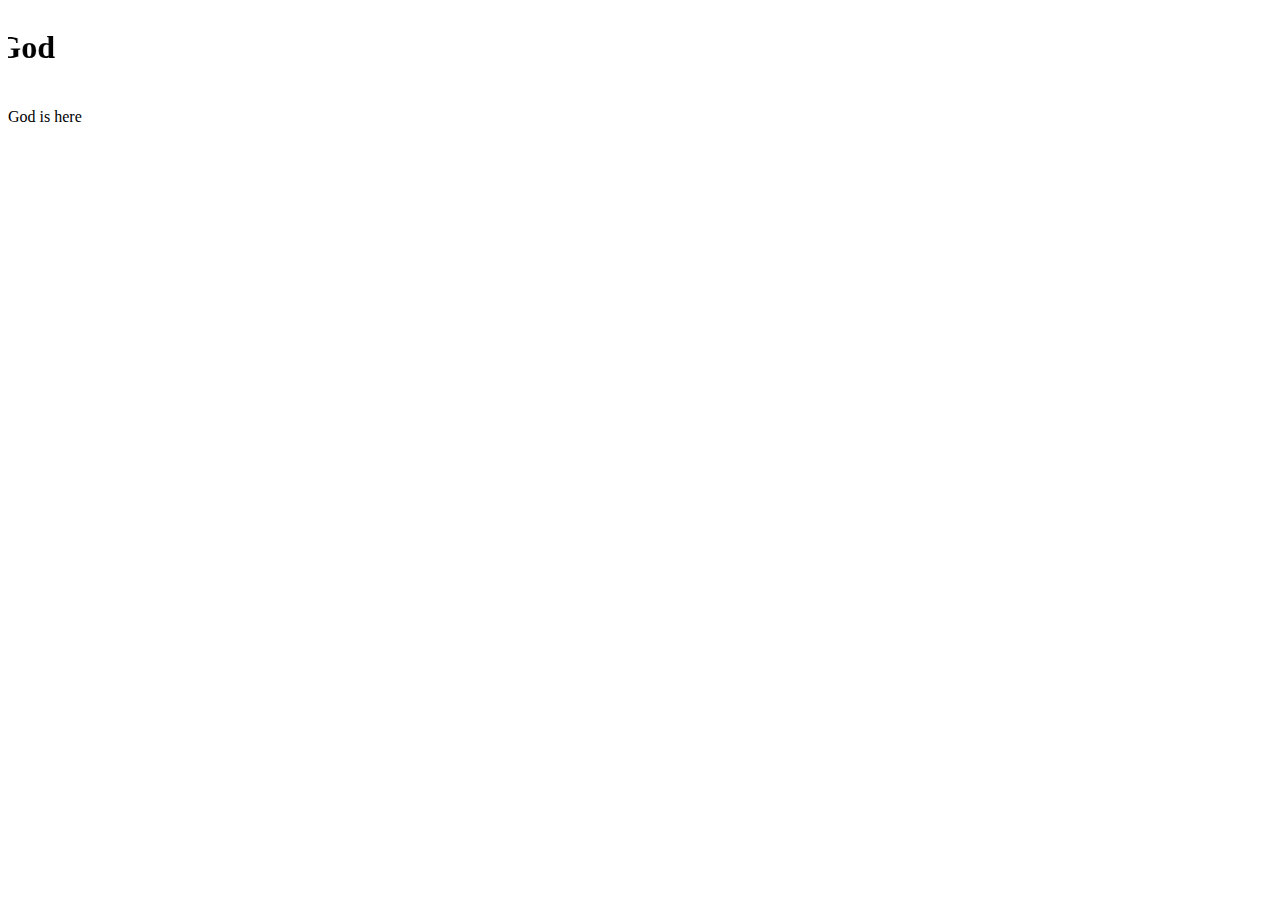
<file: Chocolate/cake/icecream/Templates/Index.html>
<!DOCTYPE html>
<html lang="en">
<head>
  <meta charset="UTF-8">
  <meta name="viewport" content="width=device-width, initial-scale=1.0">
  <title>Document</title>
</head>
<body>
  <marquee behavior="initial-scale" direction="right"><h1>Welcome to The house of God </h1></marquee>
<p> God is here </p>
</body>
</html>
</file>
